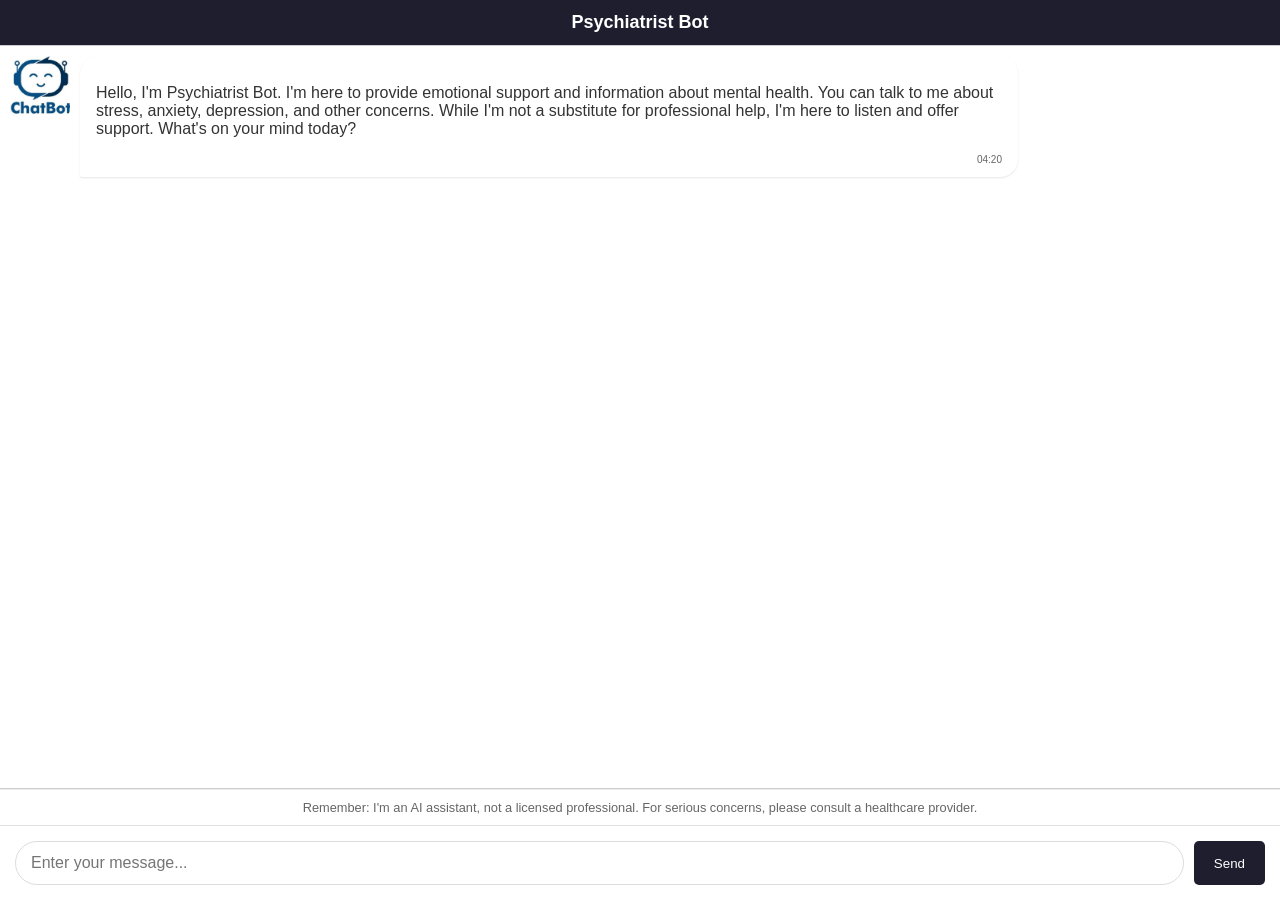
<file: index.html>
<!DOCTYPE html>
<html lang="en">
<head>
    <meta charset="UTF-8">
    <meta name="viewport" content="width=device-width, initial-scale=1.0">
    <title>Psychiatrist Bot</title>
    <style>
        body {
            font-family: Arial, sans-serif;
            margin: 0;
            padding: 0;
            background-color: #f2f2f2;
            display: flex;
            flex-direction: column;
            height: 100vh;
        }
        
        .app-bar {
            background-color: #1e1e2f;
            color: white;
            padding: 12px;
            text-align: center;
            font-size: 18px;
            font-weight: bold;
        }
        
        .chat-container {
            flex: 1;
            overflow-y: auto;
            padding: 10px;
            display: flex;
            flex-direction: column;
            background-color: #fff;
            border-top: 1px solid #ccc;
            border-bottom: 1px solid #ccc;
        }
        
        .message {
            display: flex;
            max-width: 80%;
            gap: 10px;
            margin-bottom: 15px;
        }
        
        .user {
            align-self: flex-end;
            flex-direction: row-reverse;
        }
        
        .bot {
            align-self: flex-start;
        }
        
        .avatar {
            width: 60px;
            height: 60px;
            border-radius: 10%;
            overflow: hidden;
            flex-shrink: 0;
            background-color: #f0f0f0;
        }
        
        .avatar img {
            width: 100%;
            height: 100%;
            object-fit: cover;
        }
        
        .bubble {
            padding: 12px 16px;
            border-radius: 18px;
            position: relative;
            word-wrap: break-word;
            max-width: calc(100% - 50px);
        }
        
        .user .bubble {
            background-color: #4a76a8;
            color: white;
            border-bottom-right-radius: 2px;
        }
        
        .bot .bubble {
            background-color: white;
            color: #333;
            border-bottom-left-radius: 2px;
            box-shadow: 0 1px 2px rgba(0,0,0,0.1);
        }
        
        .timestamp {
            font-size: 10px;
            color: #666;
            display: block;
            text-align: right;
            margin-top: 5px;
        }
        
        .input-bar {
            display: flex;
            padding: 15px;
            background-color: white;
            border-top: 1px solid #e0e0e0;
        }
        
        #user-input {
            flex: 1;
            padding: 12px 15px;
            border: 1px solid #ddd;
            border-radius: 24px;
            outline: none;
            font-size: 1em;
        }
        
        button {
            padding: 10px 20px;
            margin-left: 10px;
            background-color: #1e1e2f;
            color: white;
            border: none;
            border-radius: 5px;
            cursor: pointer;
        }
        
        button:hover {
            background-color: #3a6698;
        }
        
        .disclaimer {
            font-size: 0.8em;
            color: #666;
            padding: 10px 20px;
            text-align: center;
            border-top: 1px solid #eee;
            background-color: white;
        }
    </style>
</head>
<body>
    <div class="app-bar">Psychiatrist Bot</div>

    <div class="chat-container" id="chat-container">
        <!-- Messages will appear here -->
    </div>

    <div class="disclaimer">
        Remember: I'm an AI assistant, not a licensed professional. For serious concerns, please consult a healthcare provider.
    </div>

    <div class="input-bar">
        <input type="text" id="user-input" placeholder="Enter your message..." />
        <button onclick="sendMessage()">Send</button>
    </div>

    <script>
        // Function to create a message with avatar and timestamp
        function createMessage(sender, text) {
            const container = document.createElement('div');
            container.classList.add('message', sender === 'user' ? 'user' : 'bot');

            const avatar = document.createElement('div');
            avatar.classList.add('avatar');
            avatar.innerHTML = `<img src="${sender === 'user' ? 'avatar_user.png' : 'avatar_bot.png'}" alt="${sender === 'user' ? 'User' : 'Bot'} avatar">`;

            const content = document.createElement('div');
            content.classList.add('bubble');
            const time = new Date().toTimeString().split(' ')[0].slice(0, 5);

            // Format text with paragraphs
            const formattedText = text.replace(/\n/g, '<br>');
            content.innerHTML = `<p>${formattedText}</p><span class="timestamp">${time}</span>`;

            container.appendChild(avatar);
            container.appendChild(content);

            document.getElementById('chat-container').appendChild(container);
            document.getElementById('chat-container').scrollTop = document.getElementById('chat-container').scrollHeight;
        }

        // Function to initialize the chatbot with an introduction message
        function startChat() {
            const introMessage = "Hello, I'm Psychiatrist Bot. I'm here to provide emotional support and information about mental health. You can talk to me about stress, anxiety, depression, and other concerns. While I'm not a substitute for professional help, I'm here to listen and offer support. What's on your mind today?";
            createMessage("bot", introMessage);
        }

        // Function to send a message and get the bot's response
        async function sendMessage() {
            const input = document.getElementById("user-input");
            const msg = input.value.trim();
            if (!msg) return;

            createMessage("user", msg);
            input.value = "";

            // Show typing indicator
            const typingIndicator = document.createElement('div');
            typingIndicator.classList.add('message', 'bot');
            typingIndicator.innerHTML = `
                <div class="avatar">
                    <img src="/static/bot_avatar.png" alt="Bot avatar">
                </div>
                <div class="bubble">
                    <p>Typing...</p>
                </div>
            `;
            document.getElementById('chat-container').appendChild(typingIndicator);
            document.getElementById('chat-container').scrollTop = document.getElementById('chat-container').scrollHeight;

            try {
                const response = await fetch("/get", {
                    method: "POST",
                    headers: {'Content-Type': 'application/json'},
                    body: JSON.stringify({ message: msg })
                });

                const data = await response.json();
                
                // Remove typing indicator
                document.getElementById('chat-container').removeChild(typingIndicator);
                
                // Add bot response
                createMessage("bot", data.response);
            } catch (error) {
                document.getElementById('chat-container').removeChild(typingIndicator);
                createMessage("bot", "Sorry, I'm having trouble connecting. Please try again later.");
            }
        }

        // Handle Enter key press
        document.getElementById('user-input').addEventListener('keypress', function(e) {
            if (e.key === 'Enter') {
                sendMessage();
            }
        });

        // Initialize the chat when the page loads
        window.onload = startChat;
    </script>
</body>
</html>
</file>
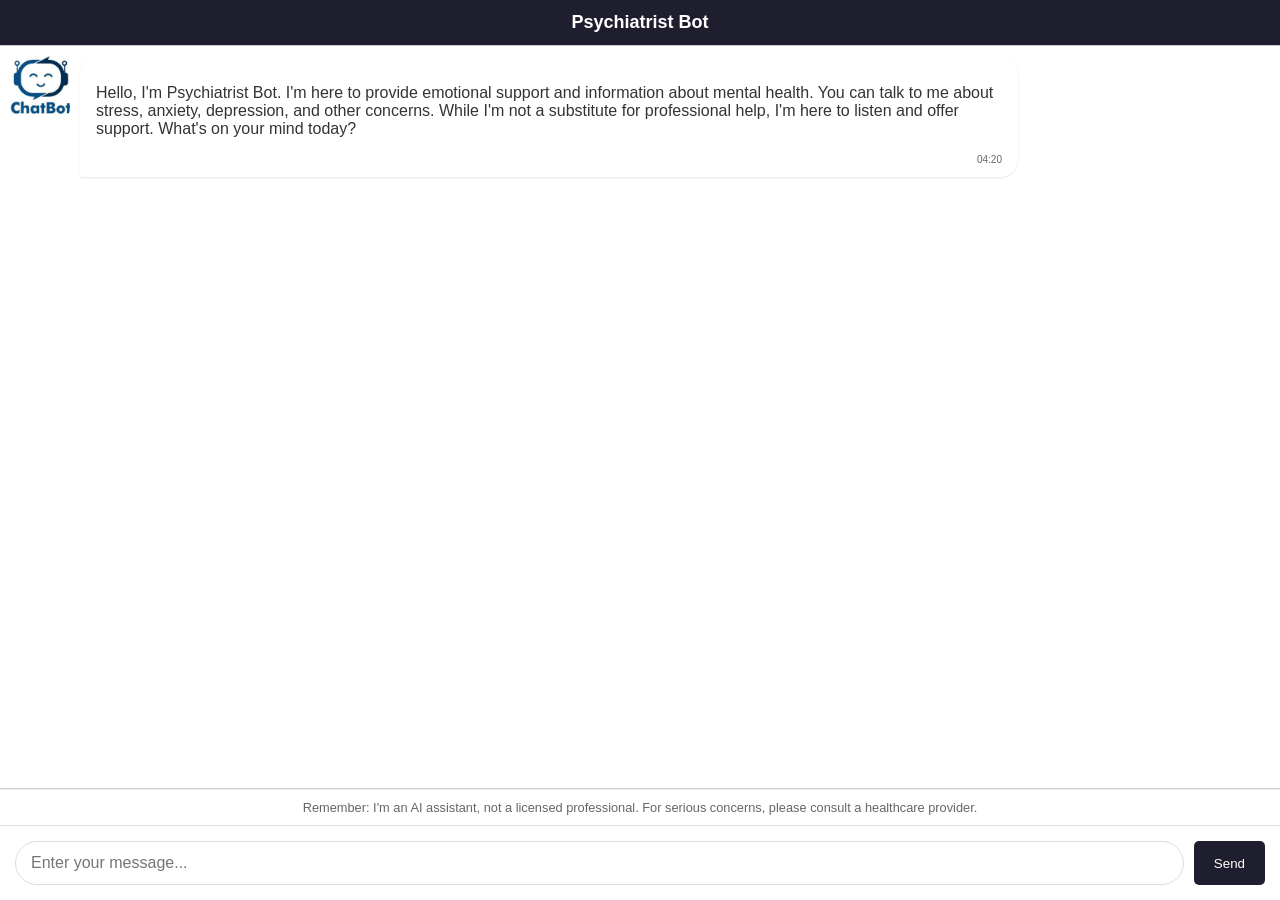
<file: templates/index.html>
<!DOCTYPE html>
<html lang="en">
<head>
    <meta charset="UTF-8">
    <meta name="viewport" content="width=device-width, initial-scale=1.0">
    <title>Psychiatrist Bot</title>
    <style>
        body {
            font-family: Arial, sans-serif;
            margin: 0;
            padding: 0;
            background-color: #f2f2f2;
            display: flex;
            flex-direction: column;
            height: 100vh;
        }
        
        .app-bar {
            background-color: #1e1e2f;
            color: white;
            padding: 12px;
            text-align: center;
            font-size: 18px;
            font-weight: bold;
        }
        
        .chat-container {
            flex: 1;
            overflow-y: auto;
            padding: 10px;
            display: flex;
            flex-direction: column;
            background-color: #fff;
            border-top: 1px solid #ccc;
            border-bottom: 1px solid #ccc;
        }
        
        .message {
            display: flex;
            max-width: 80%;
            gap: 10px;
            margin-bottom: 15px;
        }
        
        .user {
            align-self: flex-end;
            flex-direction: row-reverse;
        }
        
        .bot {
            align-self: flex-start;
        }
        
        .avatar {
            width: 60px;
            height: 60px;
            border-radius: 10%;
            overflow: hidden;
            flex-shrink: 0;
            background-color: #f0f0f0;
        }
        
        .avatar img {
            width: 100%;
            height: 100%;
            object-fit: cover;
        }
        
        .bubble {
            padding: 12px 16px;
            border-radius: 18px;
            position: relative;
            word-wrap: break-word;
            max-width: calc(100% - 50px);
        }
        
        .user .bubble {
            background-color: #4a76a8;
            color: white;
            border-bottom-right-radius: 2px;
        }
        
        .bot .bubble {
            background-color: white;
            color: #333;
            border-bottom-left-radius: 2px;
            box-shadow: 0 1px 2px rgba(0,0,0,0.1);
        }
        
        .timestamp {
            font-size: 10px;
            color: #666;
            display: block;
            text-align: right;
            margin-top: 5px;
        }
        
        .input-bar {
            display: flex;
            padding: 15px;
            background-color: white;
            border-top: 1px solid #e0e0e0;
        }
        
        #user-input {
            flex: 1;
            padding: 12px 15px;
            border: 1px solid #ddd;
            border-radius: 24px;
            outline: none;
            font-size: 1em;
        }
        
        button {
            padding: 10px 20px;
            margin-left: 10px;
            background-color: #1e1e2f;
            color: white;
            border: none;
            border-radius: 5px;
            cursor: pointer;
        }
        
        button:hover {
            background-color: #3a6698;
        }
        
        .disclaimer {
            font-size: 0.8em;
            color: #666;
            padding: 10px 20px;
            text-align: center;
            border-top: 1px solid #eee;
            background-color: white;
        }
    </style>
</head>
<body>
    <div class="app-bar">Psychiatrist Bot</div>

    <div class="chat-container" id="chat-container">
        <!-- Messages will appear here -->
    </div>

    <div class="disclaimer">
        Remember: I'm an AI assistant, not a licensed professional. For serious concerns, please consult a healthcare provider.
    </div>

    <div class="input-bar">
        <input type="text" id="user-input" placeholder="Enter your message..." />
        <button onclick="sendMessage()">Send</button>
    </div>

    <script>
        // Function to create a message with avatar and timestamp
        function createMessage(sender, text) {
            const container = document.createElement('div');
            container.classList.add('message', sender === 'user' ? 'user' : 'bot');

            const avatar = document.createElement('div');
            avatar.classList.add('avatar');
            avatar.innerHTML = `<img src="/static/${sender === 'user' ? 'avatar_user.png' : 'avatar_bot.png'}" alt="${sender === 'user' ? 'User' : 'Bot'} avatar">`;

            const content = document.createElement('div');
            content.classList.add('bubble');
            const time = new Date().toTimeString().split(' ')[0].slice(0, 5);

            // Format text with paragraphs
            const formattedText = text.replace(/\n/g, '<br>');
            content.innerHTML = `<p>${formattedText}</p><span class="timestamp">${time}</span>`;

            container.appendChild(avatar);
            container.appendChild(content);

            document.getElementById('chat-container').appendChild(container);
            document.getElementById('chat-container').scrollTop = document.getElementById('chat-container').scrollHeight;
        }

        // Function to initialize the chatbot with an introduction message
        function startChat() {
            const introMessage = "Hello, I'm Psychiatrist Bot. I'm here to provide emotional support and information about mental health. You can talk to me about stress, anxiety, depression, and other concerns. While I'm not a substitute for professional help, I'm here to listen and offer support. What's on your mind today?";
            createMessage("bot", introMessage);
        }

        // Function to send a message and get the bot's response
        async function sendMessage() {
            const input = document.getElementById("user-input");
            const msg = input.value.trim();
            if (!msg) return;

            createMessage("user", msg);
            input.value = "";

            // Show typing indicator
            const typingIndicator = document.createElement('div');
            typingIndicator.classList.add('message', 'bot');
            typingIndicator.innerHTML = `
                <div class="avatar">
                    <img src="/static/bot_avatar.png" alt="Bot avatar">
                </div>
                <div class="bubble">
                    <p>Typing...</p>
                </div>
            `;
            document.getElementById('chat-container').appendChild(typingIndicator);
            document.getElementById('chat-container').scrollTop = document.getElementById('chat-container').scrollHeight;

            try {
                const response = await fetch("/get", {
                    method: "POST",
                    headers: {'Content-Type': 'application/json'},
                    body: JSON.stringify({ message: msg })
                });

                const data = await response.json();
                
                // Remove typing indicator
                document.getElementById('chat-container').removeChild(typingIndicator);
                
                // Add bot response
                createMessage("bot", data.response);
            } catch (error) {
                document.getElementById('chat-container').removeChild(typingIndicator);
                createMessage("bot", "Sorry, I'm having trouble connecting. Please try again later.");
            }
        }

        // Handle Enter key press
        document.getElementById('user-input').addEventListener('keypress', function(e) {
            if (e.key === 'Enter') {
                sendMessage();
            }
        });

        // Initialize the chat when the page loads
        window.onload = startChat;
    </script>
</body>
</html>
</file>
